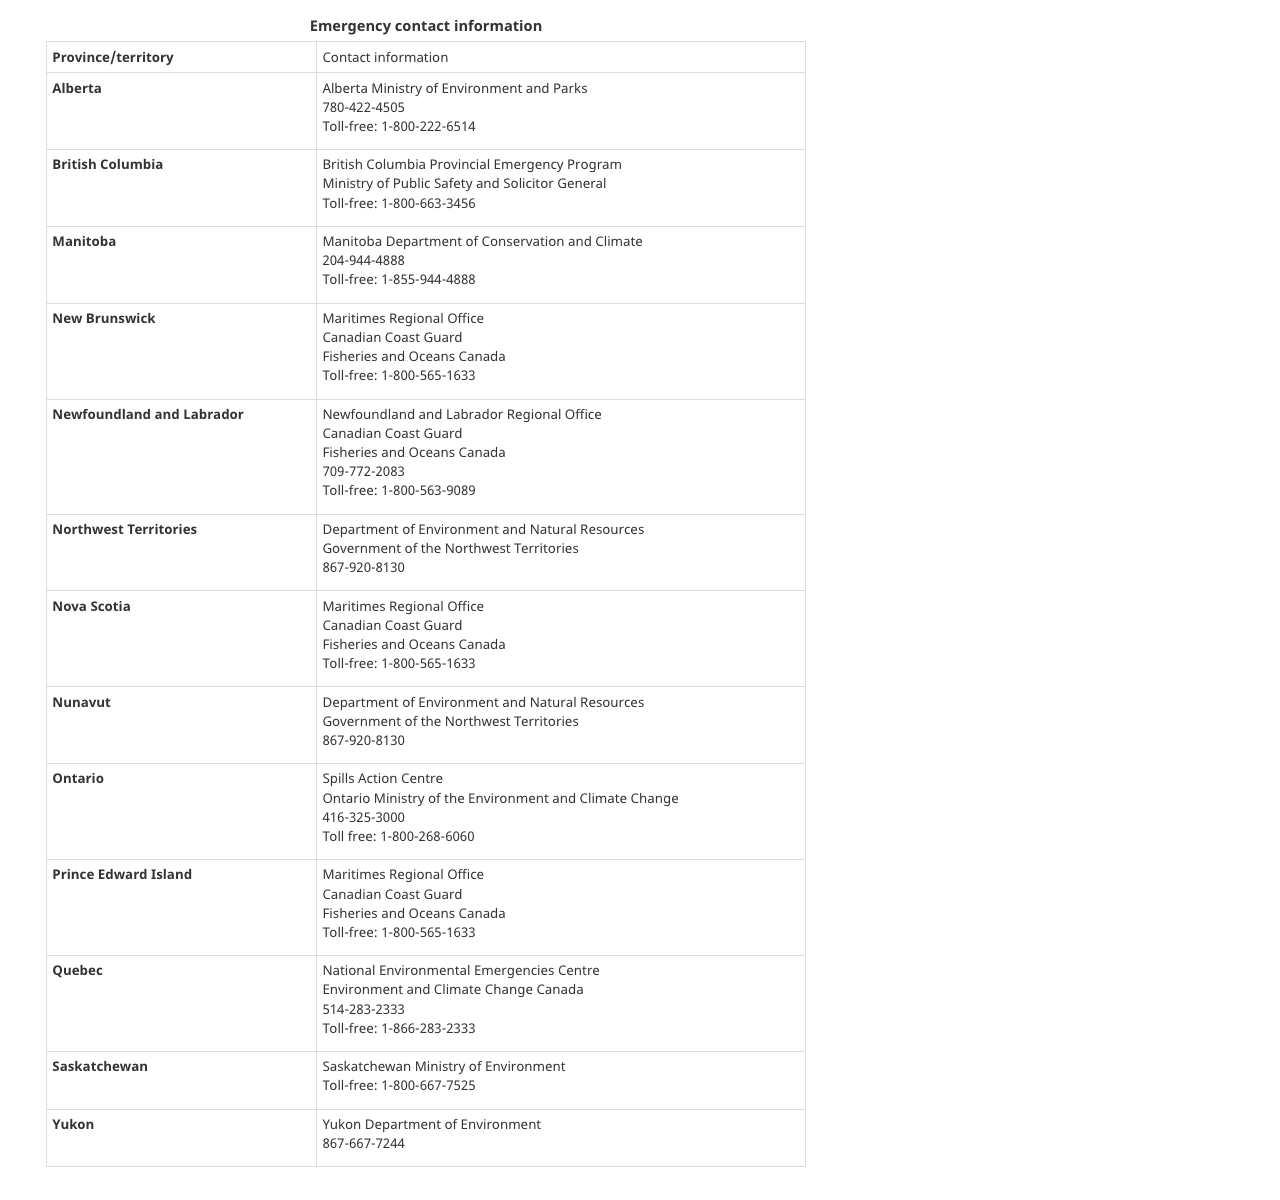
<file: emergency.html>
<!DOCTYPE html>
<html lang="en">
  <head>
    <meta charset="UTF-8" />
    <meta http-equiv="X-UA-Compatible" content="IE=edge" />
    <meta name="viewport" content="width=device-width, initial-scale=1.0" />
    <title>Emergency</title>

    <img src="contacts.png" alt="contacts" />
  </head>
  <body></body>
</html>
</file>
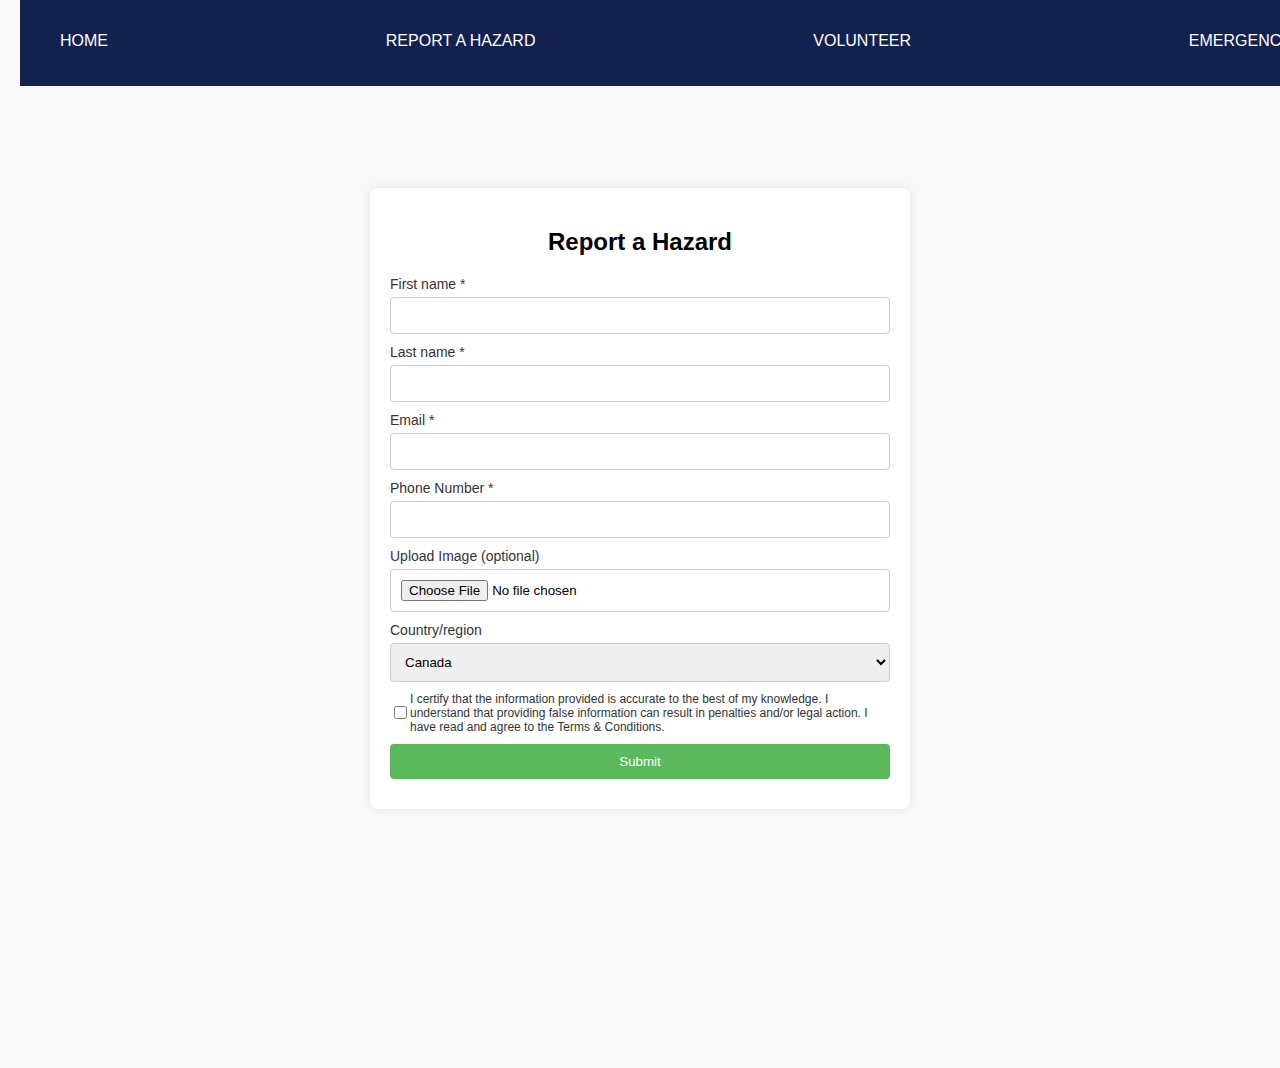
<file: hazard.html>
<!DOCTYPE html>
<html lang="en">
  <head>
    <meta charset="UTF-8" />
    <meta name="viewport" content="width=device-width, initial-scale=1.0" />
    <title>Report a Hazard Form</title>
    <link rel="stylesheet"  href="index.css" />

    <nav class="navbar">
      <a href="index.html">HOME</a>
      <a href="hazard.html">REPORT A HAZARD</a>
      <a href="volunteer.html">VOLUNTEER</a>
      <a href="emergency.html">EMERGENCY</a>
    </nav>
    <link rel="stylesheet" href="index.css" />
    <style>
      body {
        font-family: Arial, sans-serif;
        background: #f9f9f9;
        padding: 20px;
        margin-top: 10%;
      }
      .form-container {
        background: white;
        padding: 20px;
        border-radius: 8px;
        box-shadow: 0 0 10px rgba(0, 0, 0, 0.1);
        max-width: 500px;
        margin: 40px auto;
      }
      h2 {
        text-align: center;
        margin-bottom: 20px;
      }
      p {
        text-align: center;
        margin-bottom: 20px;
      }
      .form-field {
        margin-bottom: 10px;
      }
      .form-field label {
        display: block;
        margin-bottom: 5px;
        color: #333;
        font-size: 14px;
      }
      .form-field input[type="text"],
      .form-field input[type="email"],
      .form-field select,
      .form-field input[type="file"],
      .form-field input[type="submit"] {
        width: 100%;
        padding: 10px;
        border: 1px solid #ccc;
        border-radius: 4px;
        box-sizing: border-box;
      }
      .checkbox-field {
        display: flex;
        align-items: center;
        margin-bottom: 10px;
      }
      .checkbox-text {
        font-size: 12px;
        color: #333;
      }
      .checkbox-text a {
        color: #5cb85c;
        text-decoration: none;
      }
      .form-field input[type="submit"] {
        background-color: #5cb85c;
        color: white;
        border: none;
        cursor: pointer;
        transition: background-color 0.3s ease;
      }
      .form-field input[type="submit"]:hover {
        background-color: #4cae4c;
      }
    </style>
  </head>
  <body>
    <div class="form-container">
      <h2>Report a Hazard</h2>

      <form
        action="/submit-volunteer-form"
        method="POST"
        enctype="multipart/form-data"
      >
        <div class="form-field">
          <label for="firstName">First name *</label>
          <input type="text" id="firstName" name="firstName" required />
        </div>
        <div class="form-field">
          <label for="lastName">Last name *</label>
          <input type="text" id="lastName" name="lastName" required />
        </div>
        <div class="form-field">
          <label for="email">Email *</label>
          <input type="email" id="email" name="email" required />
        </div>
        <div class="form-field">
          <label for="phone">Phone Number *</label>
          <input type="text" id="phone" name="phone" required />
        </div>
        <div class="form-field">
          <label for="hazardImage">Upload Image (optional)</label>
          <input
            type="file"
            id="hazardImage"
            name="hazardImage"
            accept="image/*"
          />
        </div>
        <div class="form-field">
          <label for="region">Country/region</label>
          <select id="region" name="region" required>
            <option value="canada">Canada</option>
            <!-- Add other options here -->
          </select>
        </div>
        <div class="checkbox-field">
          <input type="checkbox" id="marketing" name="marketing" />
          <label for="marketing" class="checkbox-text">
            I certify that the information provided is accurate to the best of my knowledge. I understand that providing false information can result in penalties and/or legal action. I have read and agree to the Terms & Conditions</a>.

          </label>
        </div>
        <div class="form-field">
          <input type="submit" value="Submit" />
        </div>
        <!-- <p class="checkbox-text">
          By clicking Submit, you agree to [Your Organization]'s
          <a href="your-privacy-policy-url">Privacy Notice</a> and
          <a href="your-terms-conditions-url">Terms & Conditions</a>.
        </p> -->
      </form>
    </div>
  </body>
  
</html>
</file>
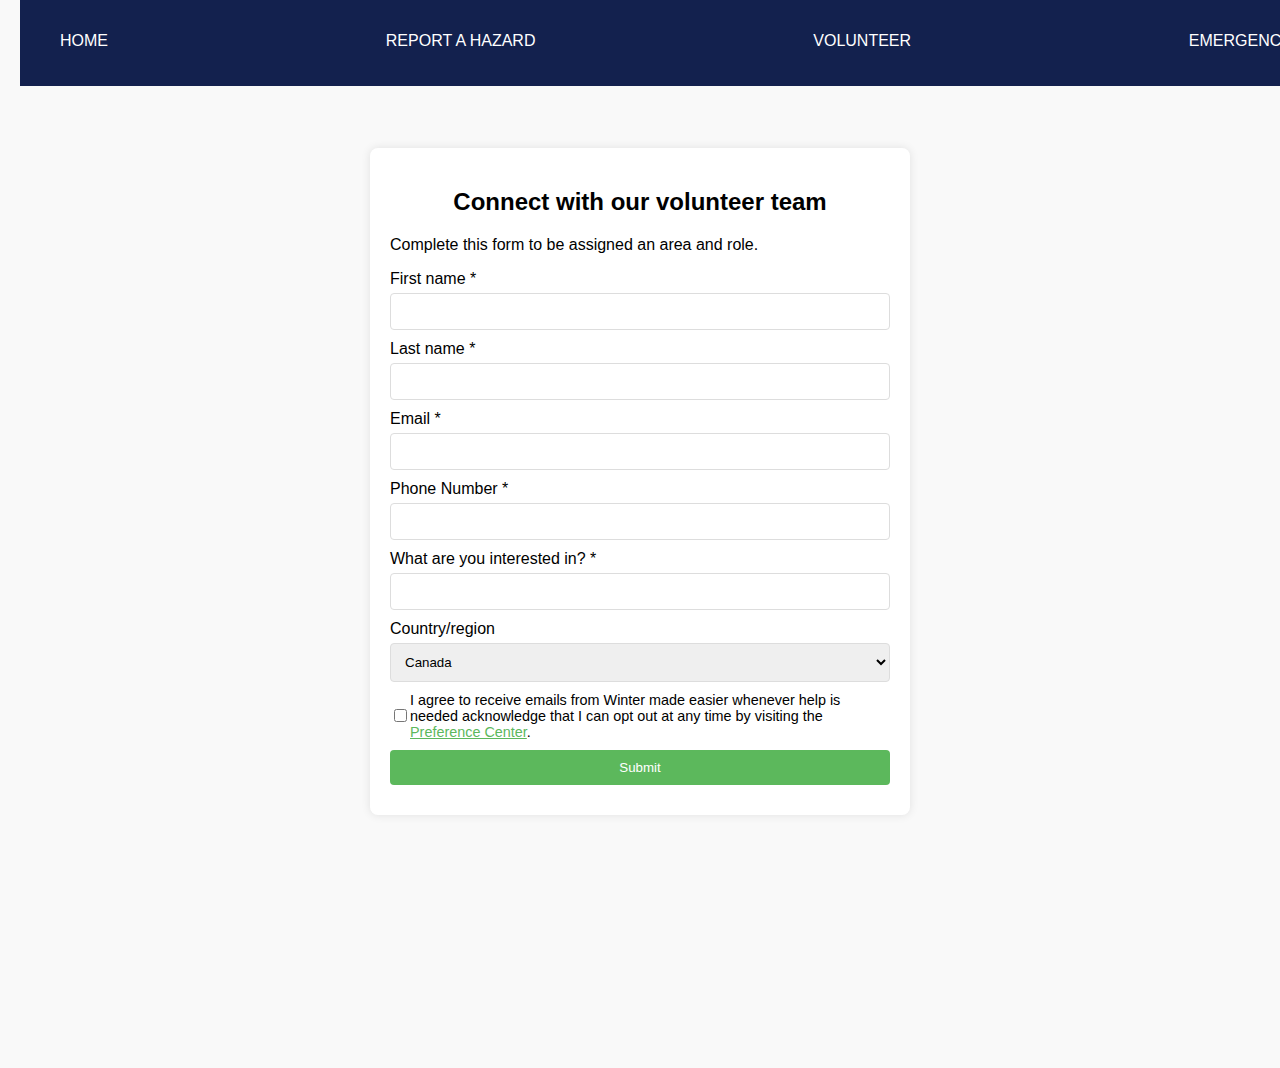
<file: volunteer.html>
<!DOCTYPE html>
<html lang="en">
  <head>
    <meta charset="UTF-8" />
    <meta name="viewport" content="width=device-width, initial-scale=1.0" />
    <title>Volunteer Form</title>
    <nav class="navbar">
      <a href="index.html">HOME</a>
      <a href="hazard.html">REPORT A HAZARD</a>
      <a href="volunteer.html">VOLUNTEER</a>
      <a href="emergency.html">EMERGENCY</a>
    </nav>
    <link rel="stylesheet" href="index.css" />
    <style>
      body {
        font-family: Arial, sans-serif;
        background: #f9f9f9;
        padding: 20px;
        margin-top: 10%;
      }
      .form-container {
        background: white;
        padding: 20px;
        border-radius: 8px;
        box-shadow: 0 0 10px rgba(0, 0, 0, 0.1);
        max-width: 500px;
        margin: auto;
      }
      h2 {
        text-align: center;
        margin-bottom: 20px;
      }
      .form-field {
        margin-bottom: 10px;
      }
      .form-field label {
        display: block;
        margin-bottom: 5px;
      }
      .form-field input[type="text"],
      .form-field input[type="email"],
      .form-field select,
      .form-field input[type="submit"] {
        width: 100%;
        padding: 10px;
        border: 1px solid #ddd;
        border-radius: 4px;
        box-sizing: border-box; /* Added for proper padding */
      }
      .form-field input[type="checkbox"] {
        margin-right: 5px;
      }
      .form-field input[type="submit"] {
        background-color: #5cb85c;
        color: white;
        border: none;
        cursor: pointer;
      }
      .form-field input[type="submit"]:hover {
        background-color: #4cae4c;
      }
      .checkbox-field {
        display: flex;
        align-items: center;
        margin-bottom: 10px;
      }
      .checkbox-text {
        font-size: 0.9em;
      }
      .checkbox-text a {
        color: #5cb85c;
      }
    </style>
  </head>
  <body>
    <div class="form-container">
      <h2>Connect with our volunteer team</h2>
      <p>Complete this form to be assigned an area and role.</p>
      <form action="/submit-volunteer-form" method="POST">
        <div class="form-field">
          <label for="firstName">First name *</label>
          <input type="text" id="firstName" required />
        </div>
        <div class="form-field">
          <label for="lastName">Last name *</label>
          <input type="text" id="lastName" required />
        </div>
        <div class="form-field">
          <label for="email">Email *</label>
          <input type="email" id="email" required />
        </div>
        <div class="form-field">
          <label for="phone">Phone Number *</label>
          <input type="text" id="phone" required />
        </div>

        <div class="form-field">
          <label for="interest">What are you interested in? *</label>
          <input type="text" id="interest" required />
        </div>
        <div class="form-field">
          <label for="region">Country/region</label>
          <select id="region" required>
            <option value="canada">Canada</option>
            <!-- Add other options here -->
          </select>
        </div>
        <div class="checkbox-field">
          <input type="checkbox" id="marketing" required />
          <label for="marketing" class="checkbox-text">
            I agree to receive emails from Winter made easier whenever help is
            needed acknowledge that I can opt out at any time by visiting the
            <a href="your-preference-center-url">Preference Center</a>.
          </label>
        </div>
        <div class="form-field">
          <input type="submit" value="Submit" />
        </div>
        <!-- <p class="checkbox-text">
          By clicking Submit, you agree to DocuSign's
          <a href="your-privacy-policy-url">Privacy Notice</a> and
          <a href="your-terms-conditions-url">Terms & Conditions</a>.
        </p> -->
      </form>
    </div>
  </body>
</html>
</file>
<file: index.css>
html,
body {
  height: 100%;
  margin: 0;
  padding: 0;
}

.navbar {
  background-color: #13214e;
  color: white;
  padding: 1rem;
  display: flex;
  justify-content: space-between;
  position: fixed;
  top: 0;
  width: 100%;
  height: 6%;
  z-index: 1000;
}
.title a {
  background-color: #c5d2ff;
  color: black;
  padding: 0.5 rem;
  display: flex;
  justify-content: left;
  align-items: center;
  font-size: 2 rem;
  position: fixed;
  top: 0;
  width: 100%;
  height: 8%;
  z-index: 1000;
}
.navbar a {
  color: white;
  text-decoration: none;
  padding: 1rem 1.5rem;
}

.content-container {
  display: flex;
  margin-top: 50px;
  height: calc(100% - 50px);
}

.main-container {
  width: 75%;
  height: 100%;
  margin-top: 3%;
  margin-left: 3%;
}

.left-box {
  width: 80%;
  height: 80%;
}

.side-container {
  width: 10cm;
  height: 80%;
  background-color: #f2f2f2;
  display: flex;
  flex-direction: column;
  margin-top: 3%;
  margin-right: 3%;
}

.right-box {
  width: 6cm;
  flex-grow: 1;
  margin: 10px;
  padding: 10px;
  background-color: #ffffff;
  box-shadow: 0 2px 5px rgba(0, 0, 0, 0.2);
}

.custom-map-control-button:hover {
  background: rgb(235, 235, 235);
}
#map,
.right-box,
.side-container {
  border-radius: 15px;
}
</file>
